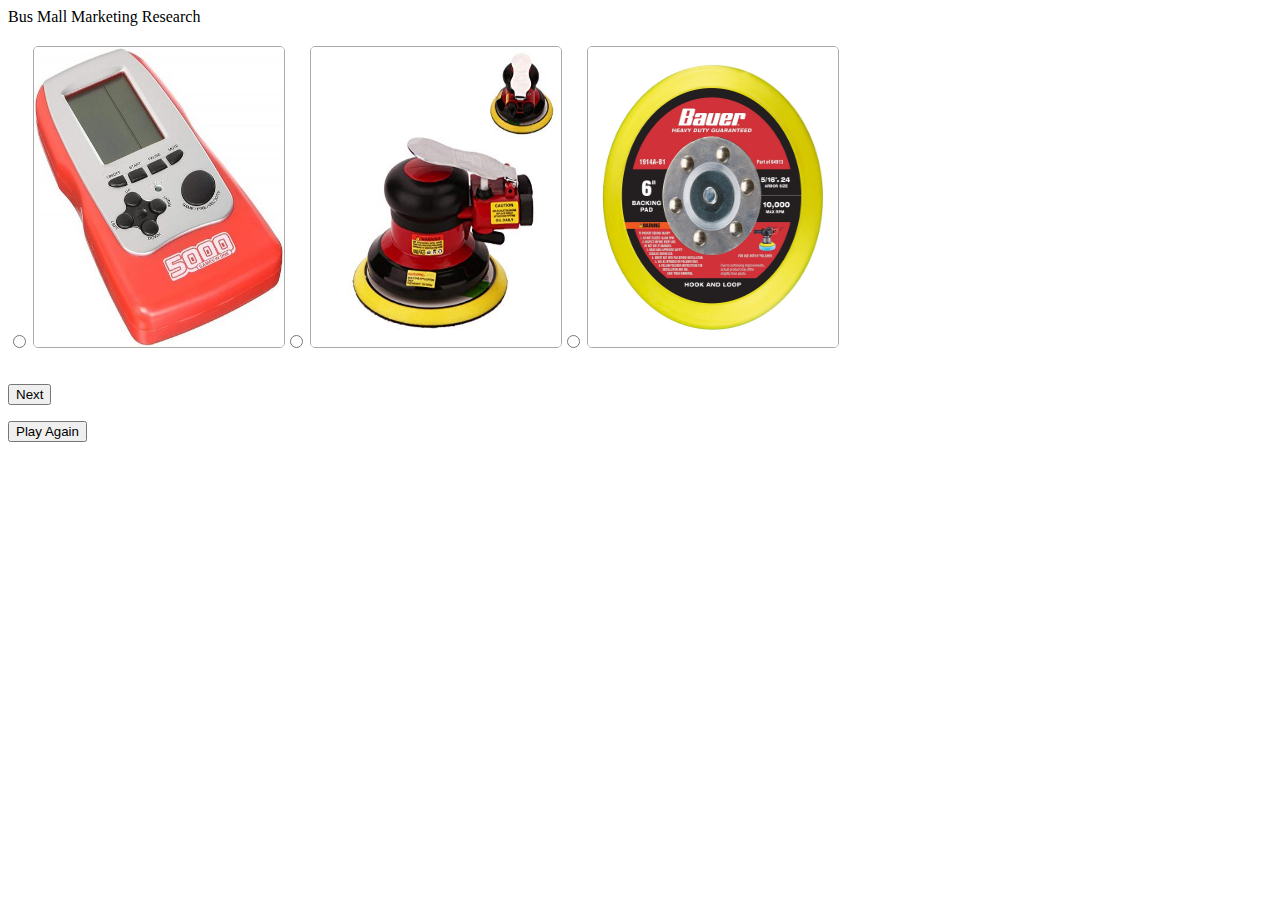
<file: src/index.html>
<!DOCTYPE html>
<html lang="en">

<head>
    <meta charset="UTF-8">
    <meta name="viewport" content="width=device-width, initial-scale=1.0">
    <meta http-equiv="X-UA-Compatible" content="ie=edge">
    <link rel="stylesheet" href="../Data/style.css">
    <title>Bus Mall</title>
</head>
<header>Bus Mall Marketing Research</header>

<body>
    <section id="product-section">
        <h2 id="product-name"></h2>
        <div id="product-choice-container" class="product-display">

            <label class="product-1">
                <input type="radio" name="product" value="">
                <img src="" class="product-img">
                <p class="description"></p>
            </label>

            <label class="product-2">
                <input type="radio" name="product" value="">
                <img src="" class="product-img">
                <p class="description"></p>
            </label>

            <label class="product-3">
                <input type="radio" name="product" value="">
                <img src="" class="product-img">
                <p class="description"></p>
            </label>

        </div>
        <p id="next-product-img" class="hidden">
            <button id="next-button">Next</button>
        </p>

    </section>

    <form class="hidden"><button>Play Again</button></form>


    <script type="module" src="./bus-mall.js"></script>
</body>

</html>
</file>
<file: Data/style.css>
.product-display {
    display: flex;
    flex-direction: row;
}
.product-img {
    border: 1px solid #aaa;
    border-radius: 5px;
    width: 250px;
    height: 300px;

}
</file>
